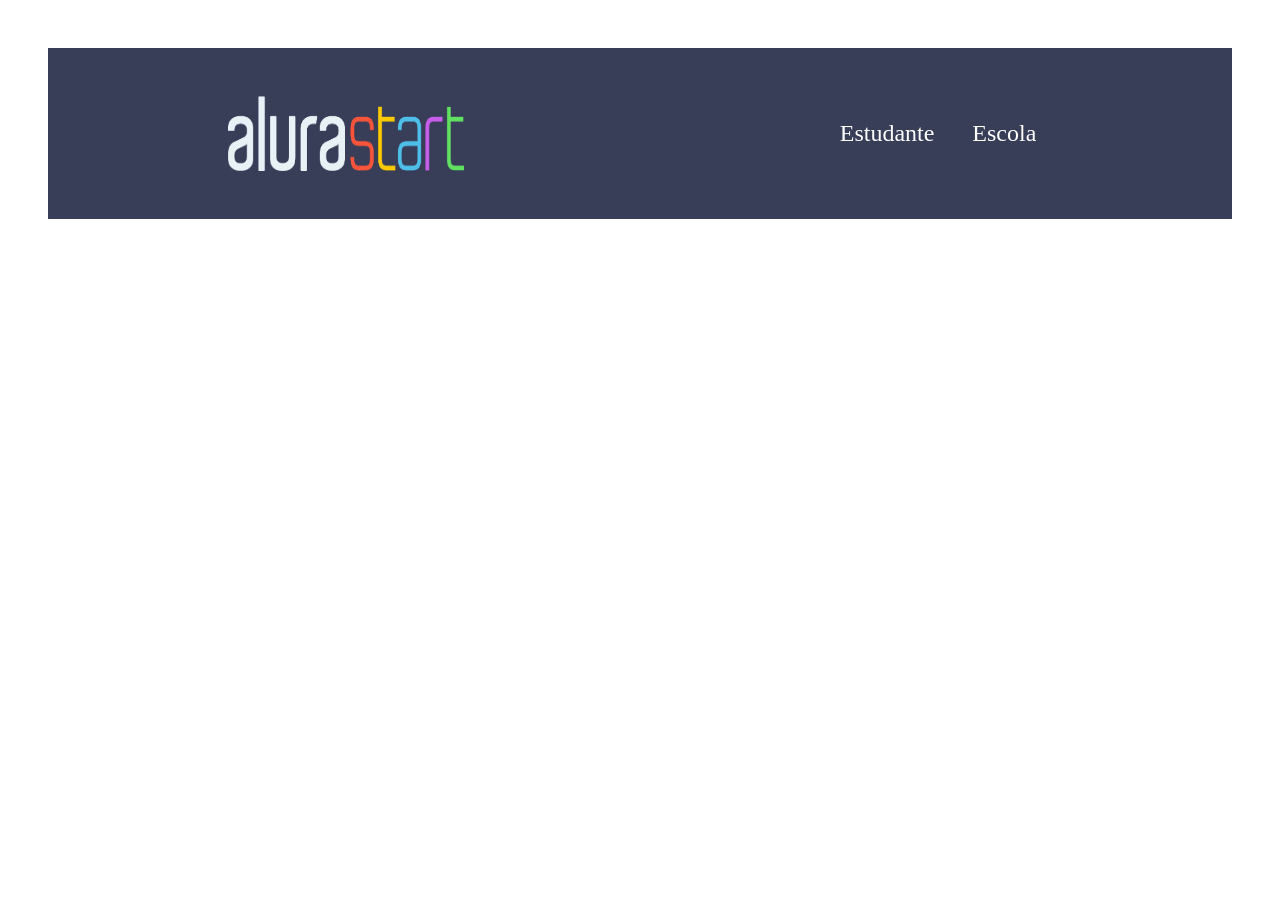
<file: index.html>
<!DOCTYPE html>
<html lang="en">
  <head>
    <meta charset="UTF-8" />
    <meta http-equiv="X-UA-Compatible" content="IE=edge" />
    <meta name="viewport" content="width=<device-width>, initial-scale=1.0" />
    <link rel="stylesheet" href="./style.css" />
    <title>Document</title>
  </head>
  <body>
    <header class="cabecalho">
      <img
        class="cabecalho-imagem"
        src="./image/aluraStartLogo.png"
        alt="logo da alura start"
      />
      <ul class="cabecalho-lista-item">
        <li class="cabecalho-lista-item">Estudante</li>
        <li class="cabecalho-lista-item">Escola</li>
      </ul>
    </header>
  </body>
</html>
</file>
<file: style.css>
header {
  background-color: #383d58;
  color: white;
}
.cabecalho-imagem {
  width: 20%;
}
.cabecalho {
  background-color: #383d58;
  color: white;
  display: flex;
  justify-content: space-around;
}
.cabecalho-lista-item {
  display: inline-block;
  margin: 0 16px;
}
* {
  margin: 0 16px;
  justify-content: space-around;
  padding: 24px 0;
  font-size: 24px;
}
</file>
